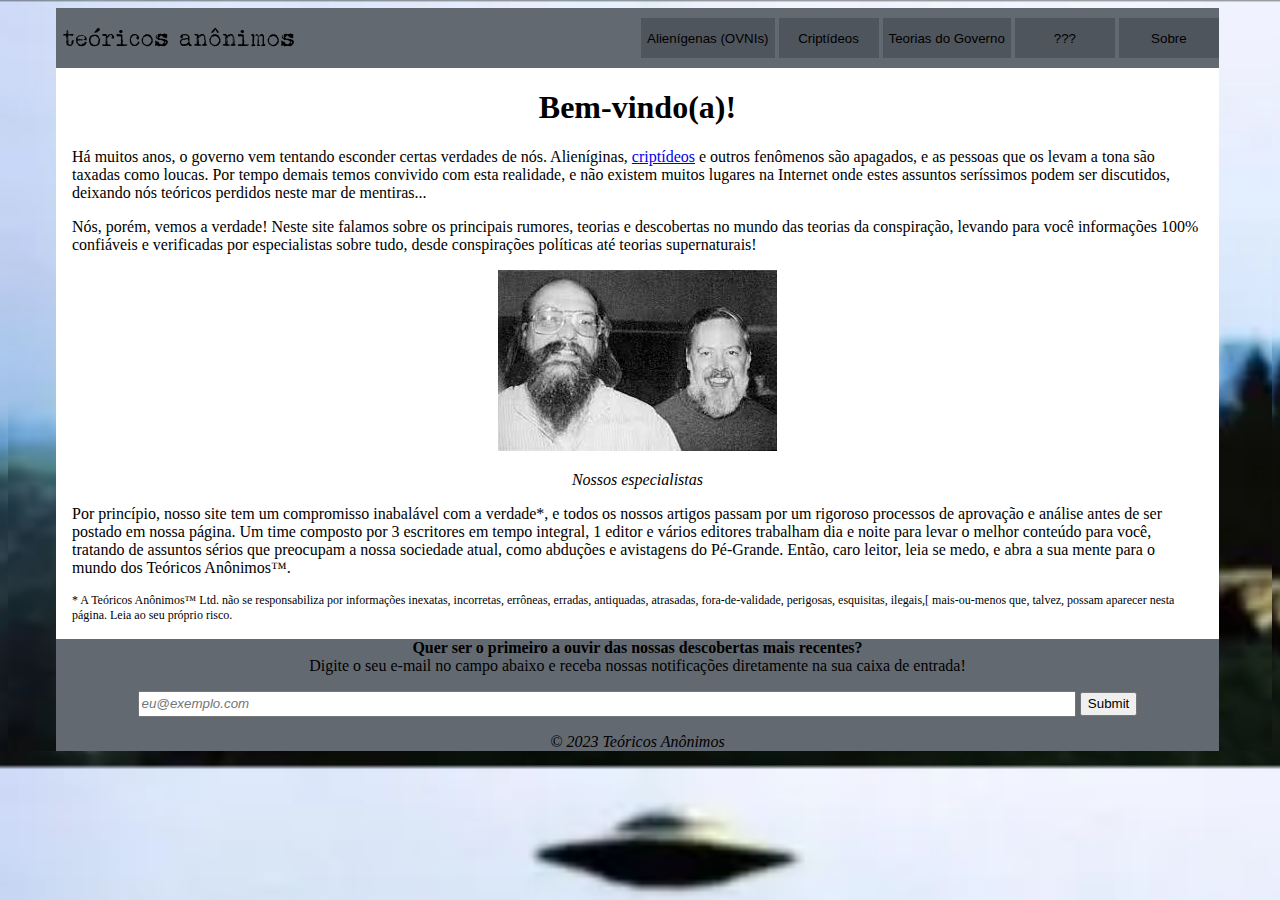
<file: index.html>
<!DOCTYPE html>
<html lang="en">
<head>
	<meta charset="UTF-8">
	<meta name="viewport" content="width=device-width, initial-scale=1.0">

	<!-- CSS -->
	<link rel="stylesheet" type="text/css" href="global.css">
	<link rel="stylesheet" type="text/css" href="index.css">

	<!-- Fontes -->
	<link rel="stylesheet" media="screen" href="https://fontlibrary.org//face/cmu-concrete" type="text/css"/>

	<title>Teóricos Anônimos</title>
</head>
<body>
	<div class="text-body">
		<header id="global-header">
			<!-- Logo -->
			<a href="index.html">
			<button id="header-logo" alt="Teóricos Anônimos"><img src="assets/img_logo.png"/></button>
			</a>
	
			<!-- Botão 1 -->
			<a href="ovni.html">
			<button class="header-button">Alienígenas (OVNIs)</button>
			</a>
	
			<!-- Botão 2 -->
			<a href="deltarune.com">
			<button class="header-button">Criptídeos</button>
			</a>
	
			<!-- Botão 3 -->
			<a href="deltarune.com">
			<button class="header-button">Teorias do Governo</button>
			</a>
	
			<!-- Botão 4 -->
			<a href="deltarune.com">
			<button class="header-button">???</button>
			</a>
	
			<!-- Botão 5 -->
			<a href="deltarune.com">
			<button class="header-button">Sobre</button>
			</a>
		</header>

		<h1 style="text-align: center;">Bem-vindo(a)!</h1>
		<p>
			Há muitos anos, o governo vem tentando esconder certas verdades de nós.
			Alieníginas, <a href="https://pt.wikipedia.org/wiki/Cript%C3%ADdeo">criptídeos</a> e
			outros fenômenos são apagados, e as pessoas que os levam a tona são taxadas como loucas.
			Por tempo demais temos convivido com esta realidade, e não existem muitos lugares na
			Internet onde estes assuntos seríssimos podem ser discutidos, deixando nós teóricos
			perdidos neste mar de mentiras...
		</p>	

		<p>
			Nós, porém, vemos a verdade! Neste site falamos sobre os principais rumores, teorias e
			descobertas no mundo das teorias da conspiração, levando para você informações 100% confiáveis e
			verificadas por especialistas sobre tudo, desde conspirações políticas até teorias supernaturais!
		</p>	

		<div class="img-container">
			<img alt="Dois homens grisalhos em uma foto monocromática" title="Nossos especialistas"
			src="assets/img_k&r.jfif"/>
			<p><i>Nossos especialistas</i></p>
		</div>

		<p>
			Por princípio, nosso site tem um compromisso inabalável com a verdade*, e todos os nossos artigos
			passam por um rigoroso processos de aprovação e análise antes de ser postado em nossa página.
			Um time composto por 3 escritores em tempo integral, 1 editor e vários editores trabalham dia e
			noite para levar o melhor conteúdo para você, tratando de assuntos sérios que preocupam a nossa
			sociedade atual, como abduções e avistagens do Pé-Grande. Então, caro leitor, leia se medo, e
			abra a sua mente para o mundo dos Teóricos Anônimos&#8482;.
		</p>

		<p style="font-size: 12px;">
			* A Teóricos Anônimos&#8482; Ltd. não se responsabiliza por informações inexatas, incorretas,
			errôneas, erradas, antiquadas, atrasadas, fora-de-validade, perigosas, esquisitas, ilegais,[
			mais-ou-menos que, talvez, possam aparecer nesta página. Leia ao seu próprio risco.
		</p>

		<footer id="global-footer">
			<p>
				<b>Quer ser o primeiro a ouvir das nossas descobertas mais recentes?</b><br>
				Digite o seu e-mail no campo abaixo e receba nossas notificações diretamente na
				sua caixa de entrada!
			</p>

			<input type="email" id="newsletter-input-box" placeholder="eu@exemplo.com">
			</input>

			<input type="submit" id="newsletter-input-submit"/>

			<p><i>&copy; 2023 Teóricos Anônimos</i></p>
		</footer>
	</div>
</body>
</html>
</file>
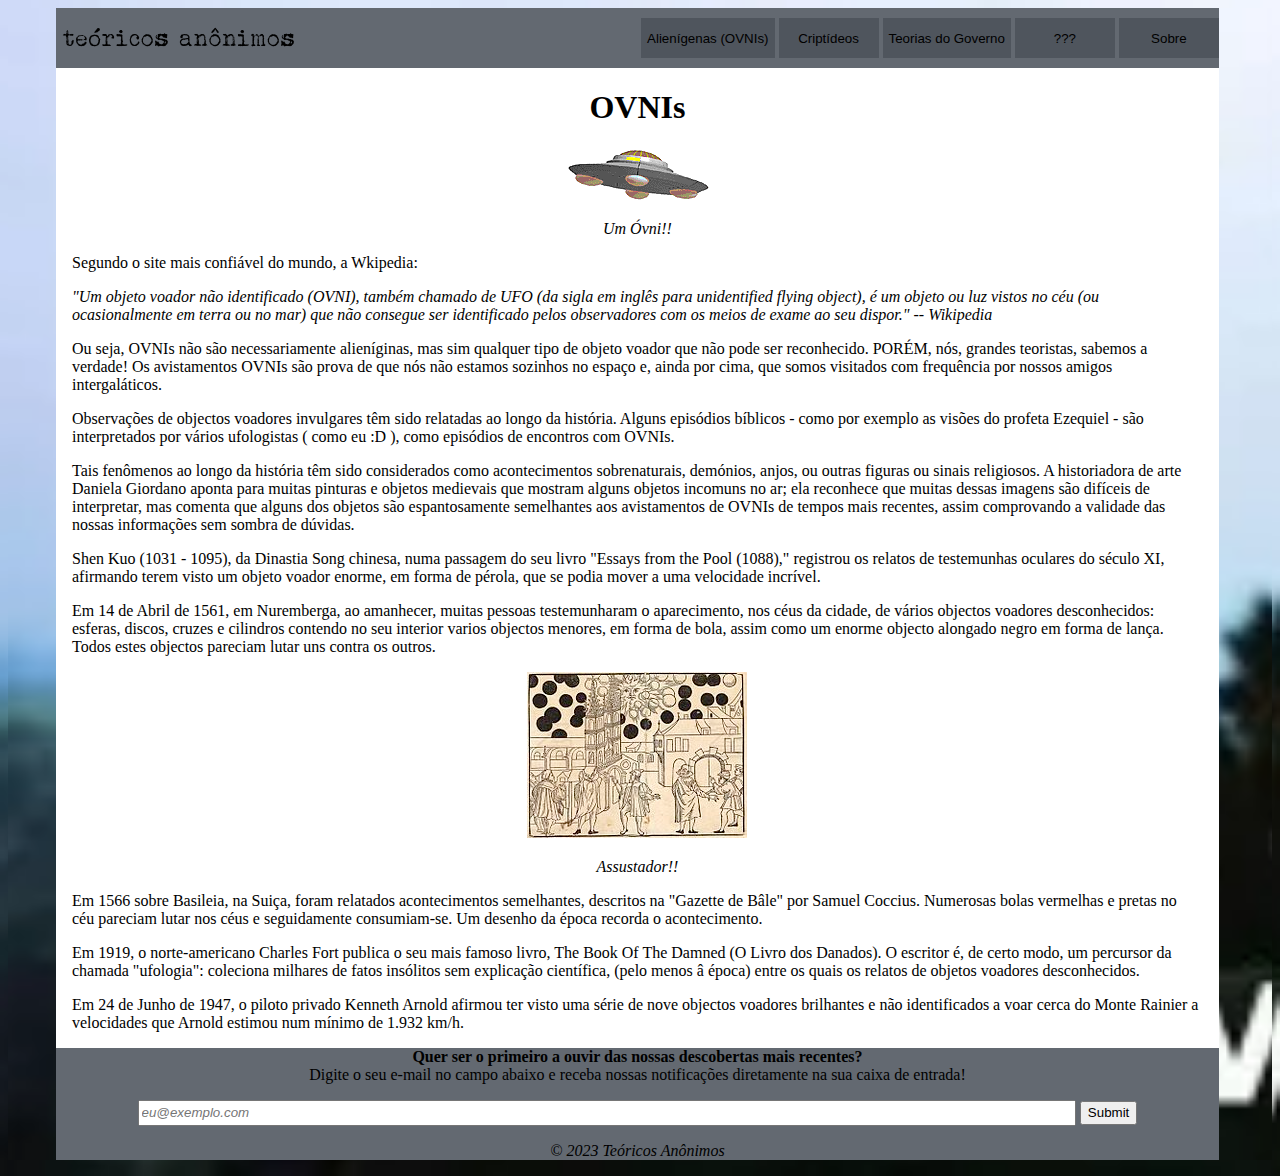
<file: ovni.html>
<!DOCTYPE html>
<html lang="en">
<head>
	<meta charset="UTF-8">
	<meta name="viewport" content="width=device-width, initial-scale=1.0">

	<!-- CSS -->
	<link rel="stylesheet" type="text/css" href="global.css">
	<link rel="stylesheet" type="text/css" href="index.css">

	<!-- Fontes -->
	<link rel="stylesheet" media="screen" href="https://fontlibrary.org//face/cmu-concrete" type="text/css"/>

	<title>Teóricos Anônimos</title>
</head>
<body>
	<div class="text-body">
		<header id="global-header">
			<!-- Logo -->
			<a href="index.html">
			<button id="header-logo" alt="Teóricos Anônimos"><img src="assets/img_logo.png"/></button>
			</a>
	
			<!-- Botão 1 -->
			<a href="ovni.html">
			<button class="header-button">Alienígenas (OVNIs)</button>
			</a>
	
			<!-- Botão 2 -->
			<a href="deltarune.com">
			<button class="header-button">Criptídeos</button>
			</a>
	
			<!-- Botão 3 -->
			<a href="deltarune.com">
			<button class="header-button">Teorias do Governo</button>
			</a>
	
			<!-- Botão 4 -->
			<a href="deltarune.com">
			<button class="header-button">???</button>
			</a>
	
			<!-- Botão 5 -->
			<a href="deltarune.com">
			<button class="header-button">Sobre</button>
			</a>
		</header>
		
		
		<h1 style="text-align: center;">OVNIs</h1>

		<div class="img-container">
			<img src="assets/gif_ufo.gif"/>
			<p><i>Um Óvni!!</i></p>
		</div>

		<p>Segundo o site mais confiável do mundo, a Wkipedia:</p>

		<p><i>
			"Um objeto voador não identificado (OVNI),
			também chamado de UFO (da sigla em inglês para unidentified flying object), é um objeto ou luz
			vistos no céu (ou ocasionalmente em terra ou no mar) que não consegue ser identificado pelos
			observadores com os meios de exame ao seu dispor." -- Wikipedia
		</p></i>

		<p>
			Ou seja, OVNIs não são necessariamente alieníginas, mas sim qualquer tipo de objeto voador
			que não pode ser reconhecido. PORÉM, nós, grandes teoristas, sabemos a verdade! Os avistamentos
			OVNIs são prova de que nós não estamos sozinhos no espaço e, ainda por cima, que somos visitados
			com frequência por nossos amigos intergaláticos.
		</p>

		<p>
			Observações de objectos voadores invulgares têm sido relatadas ao longo da história. Alguns
			episódios bíblicos - como por exemplo as visões do profeta Ezequiel - são interpretados por
			vários ufologistas ( como eu :D ), como episódios de encontros com OVNIs.
		</p>
		
		<p>
			Tais fenômenos ao longo da história têm sido considerados como acontecimentos sobrenaturais,
			demónios, anjos, ou outras figuras ou sinais religiosos. A historiadora de arte Daniela Giordano
			aponta para muitas pinturas e objetos medievais que mostram alguns objetos incomuns no ar;
			ela reconhece que muitas dessas imagens são difíceis de interpretar, mas comenta que alguns dos
			objetos são espantosamente semelhantes aos avistamentos de OVNIs de tempos mais recentes, assim
			comprovando a validade das nossas informações sem sombra de dúvidas.
		</p>
		
		<p>
			Shen Kuo (1031 - 1095), da Dinastia Song chinesa, numa passagem do seu livro
			"Essays from the Pool (1088)," registrou os relatos de testemunhas oculares do século XI,
			afirmando terem visto um objeto voador enorme, em forma de pérola, que se podia mover a uma
			velocidade incrível.
		</p>

		<p>
			Em 14 de Abril de 1561, em Nuremberga, ao amanhecer, muitas pessoas testemunharam o
			aparecimento, nos céus da cidade, de vários objectos voadores desconhecidos: esferas,
			discos, cruzes e cilindros contendo no seu interior varios objectos menores, em forma de bola,
			assim como um enorme objecto alongado negro em forma de lança. Todos estes objectos pareciam
			lutar uns contra os outros.
		</p>

		<div class="img-container">
			<img src="assets/img_ufo_balls.jpg"/>
			<p><i>Assustador!!</i></p>
		</div>

		<p>
			Em 1566 sobre Basileia, na Suiça, foram relatados acontecimentos semelhantes, descritos na
			"Gazette de Bâle" por Samuel Coccius. Numerosas bolas vermelhas e pretas no céu pareciam lutar
			nos céus e seguidamente consumiam-se. Um desenho da época recorda o acontecimento.
		</p>

		<p>
			Em 1919, o norte-americano Charles Fort publica o seu mais famoso livro, The Book Of The Damned
			(O Livro dos Danados). O escritor é, de certo modo, um percursor da chamada "ufologia": coleciona
			milhares de fatos insólitos sem explicação científica, (pelo menos â época) entre os quais os
			relatos de objetos voadores desconhecidos.
		</p>

		<p>
			Em 24 de Junho de 1947, o piloto privado Kenneth Arnold afirmou ter visto uma série de nove
			objectos voadores brilhantes e não identificados a voar cerca do Monte Rainier a velocidades
			que Arnold estimou num mínimo de 1.932 km/h.
		</p>

		<footer id="global-footer">
			<p>
				<b>Quer ser o primeiro a ouvir das nossas descobertas mais recentes?</b><br>
				Digite o seu e-mail no campo abaixo e receba nossas notificações diretamente na
				sua caixa de entrada!
			</p>

			<input type="email" id="newsletter-input-box" placeholder="eu@exemplo.com">
			</input>

			<input type="submit" id="newsletter-input-submit"/>

			<p><i>&copy; 2023 Teóricos Anônimos</i></p>
		</footer>
	</div>
</body>
</html>
</file>
<file: global.css>
body, html {
	font-family: "CMUConcreteRoman", serif;
}

/**** CABEÇALHO ****/
#global-header {
	display: grid;
	justify-content: space-between;
	align-content: center;
	align-items: center;

	grid-auto-flow: column;
	grid-template-columns: 2fr;

	column-gap: 4px;

	width: 100%;
	height: 60px;

	background-color: rgb(99, 105, 113);
}

#header-logo {
	border: none;
	cursor: pointer;
	appearance: none;
	background-color: inherit;
}

.header-button {
	min-width: 100px;
	height: 40px;

	border: none;

	background-color: rgb(79, 85, 93);

	transition: background-color 0.25s ease;
}

.header-button:hover {
	background-color: rgb(129, 136, 144);
}

/**** CORPO  ****/
.text-body {
	margin: 0 auto;

	background-color: white;
	
	width: 92%;

	margin-left: 48px;
	margin-right: 48px;
}

.text-body p{
	margin-left: 16px;
	margin-right: 16px;
}

.img-container {
	text-align: center;
}

/**** RODAPÉ ****/
#global-footer {
	width: 100%;
	
	text-align: center;

	background-color: rgb(99, 105, 113);
}

/* Caixa de digitação de email */
#newsletter-input-box {
	width: 80%;
	height: 20px;
}

/* Caixa de envio */
#newsletter-input-submit {
	height: 24px;
}

#newsletter-input-box::placeholder {
	font-style: italic;
}

#newsletter-input-box:focus {
	outline: 1px;
	outline-style: dashed;
}
</file>
<file: index.css>
body, html {
	/* Imagem de fundo */
	background-image: url("assets/img_ufo.webp");
	background-size: cover;
}
</file>
